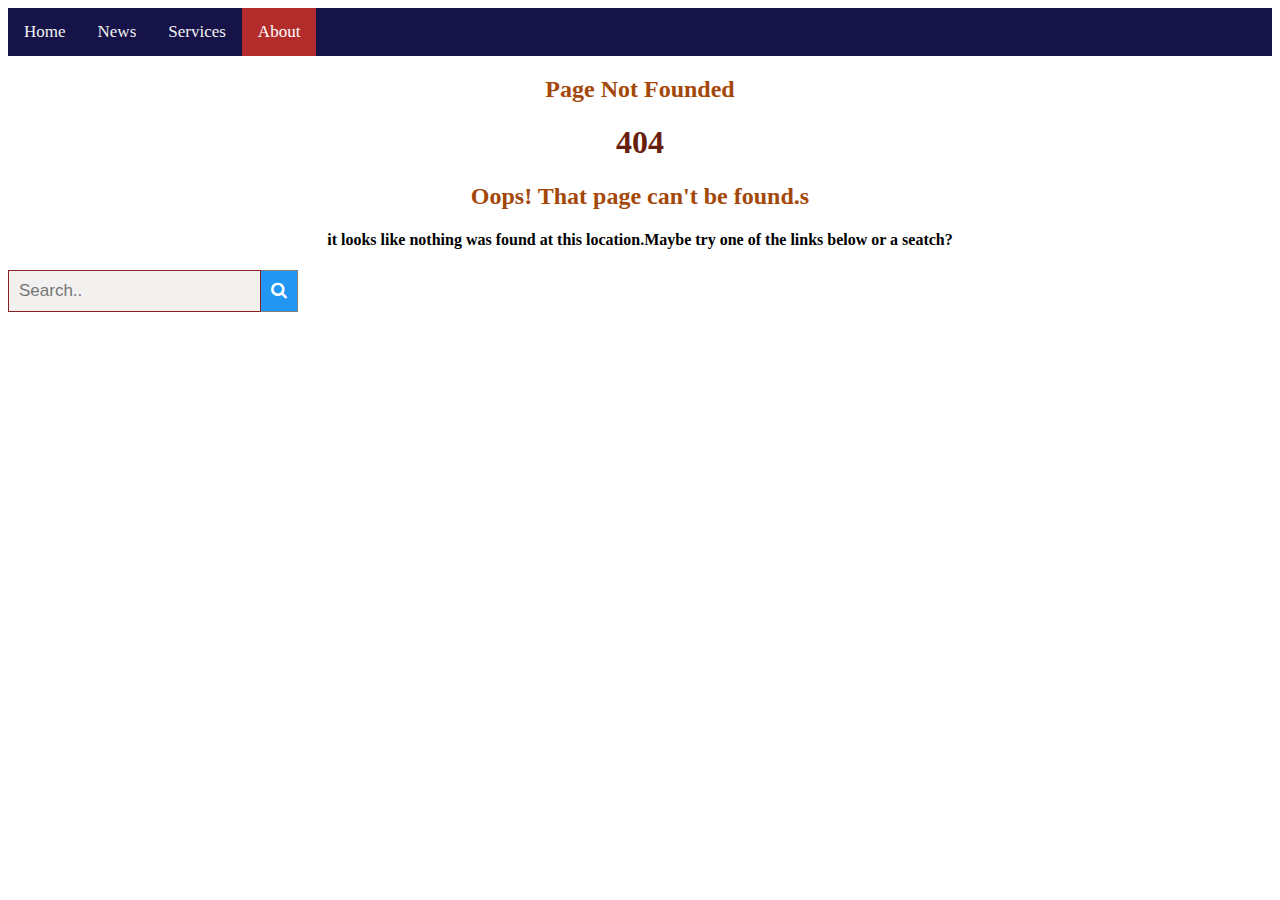
<file: About.html>
<!DOCTYPE html>
<html>
  <head>  
		<title>HistoVec</title>
    <link rel="icon"href="C:\Users\rezgu\OneDrive\Images\pngtree-modern-car-logo-concept-sports-car-speed-logo-icon-image_322948.jpg"/>
    <link rel="stylesheet" href="index.css"/>
  </head>

  <body>
    <div class="topnav">
        <a  href="index.html">Home</a>
        <a href="news.html">News</a>
        <a href="Services.html">Services</a>
        <a class="active" href="About.html">About</a>
      </div>

<h2> Page Not Founded</h2>
<h1>404</h1>
<h2>Oops! That page can't be found.s</h2>
<h4>it looks like nothing was found at this location.Maybe try one of the links below or a seatch?</h4>


<!-- Load icon library -->
<link rel="stylesheet" href="https://cdnjs.cloudflare.com/ajax/libs/font-awesome/4.7.0/css/font-awesome.min.css">

<!-- The form -->
<form class="example" action="action_page.php">
  <input type="text" placeholder="Search.." name="search">
  <button type="submit"><i class="fa fa-search"></i></button>
</form>


  </body>
</file>
<file: index.css>
/* Add a black background color to the top navigation */
.topnav {
    background-color: #151348;
    overflow: hidden;
  }
  
  /* Style the links inside the navigation bar */
  .topnav a {
    float: left;
    color: #f2f2f2;
    text-align: center;
    padding: 14px 16px;
    text-decoration: none;
    font-size: 17px;
  }
  
  /* Change the color of links on hover */
  .topnav a:hover {
    background-color: #ddd;
    color: rgb(55, 134, 171);
  }
  
  /* Add a color to the active/current link */
  .topnav a.active {
    background-color: #b32c2c;
    color: white;
  }



  p { 
    color: #000080; 
   } 
   a { 
    color: #bc2f2a; 
   } 




   h1 {
    color: rgb(103, 30, 13);
    font-family: roboto;
    text-align: center;
  }


  first-line {
    letter-spacing: 4px;
    word-spacing: 4px;
  }
  

  #box-2 {
    display: none;
    width: 100px;
    height: 100px;
    background: blue;
  }




.button1 {background-color: #be8383;} 
.button2 {background-color: #ae7171;} 
.button3 {background-color: #ce8a85;} 
.button4 {background-color: #bd7c7c; color: rgb(255, 255, 255);} 


.btn {
  border: none;
  background-color: inherit;
  padding: 20px 28px;
  font-size: 20px;
  cursor: pointer;
  display: inline-block;
}


.hm {
  display: block;
  margin-left: auto;
  margin-right: auto;
  width: 50%;
}


/* On mouse-over */
.MyPortfolio {background: #d3aaaa;}

.MyPortfolio {color: rgb(139, 59, 59);}



/* Style buttons */
.btn {
  background-color: rgb(11, 62, 133); /* Blue background */
  border: none; /* Remove borders */
  color: white; /* White text */
  padding: 70px 70px; /* Some padding */
  font-size: 70px; /* Set a font size */
  cursor: pointer; /* Mouse pointer on hover */
}

/* Darker background on mouse-over */
.btn:hover {
  background-color: RoyalBlue;
}




  
.test {
  width: 50px;
  height: 50px;
  border: 1px solid rgb(121, 94, 255);
  display: inline-block;
}


.button5 {background-color: #ca5b91;} 


h2 {
  color: rgb(164, 72, 10);
  font-family: roboto;
  text-align: center;
}


first-line {
  letter-spacing: 4px;
  word-spacing: 4px;
}

.center {
  display: block;
  margin-left: auto;
  margin-right: auto;
  width: 50%;
}

.admin {
  display: block;
  margin-left: auto;
  margin-right: auto;
  width: 3%;
}


h3 {
  text-align: center;
}
first-line {
  letter-spacing: 4px;
  word-spacing: 4px;
}

h4 {
  text-align: center;
}
first-line {
  letter-spacing: 4px;
  word-spacing: 4px;
}

.log {
  display: block;
  margin-left: auto;
  margin-right: auto;
  width: 50%;
}


/* Three image containers (use 25% for four, and 50% for two, etc) */
.column {
  float: left;
  width: 33.33%;
  padding: 5px;
}

/* Clear floats after image containers */
.row::after {
  content: "";
  clear: both;
  display: table;
}





* {
  box-sizing: border-box;
}

/* Style the search field */
form.example input[type=text] {
  padding: 10px;
  font-size: 17px;
  border: 1px solid rgb(133, 33, 33);
  float: left;
  width: 20%;
  background: #f3f0f0;
}

/* Style the submit button */
form.example button {
  float: left;
  width: 40s%;
  padding: 10px;
  background: #2196F3;
  color: white;
  font-size: 17px;
  border: 1px solid grey;
  border-left: none; /* Prevent double borders */
  cursor: pointer;
}

form.example button:hover {
  background: #951c1c;
}

/* Clear floats */
form.example::after {
  content: "";
  clear: both;
  display: table;
}
</file>
